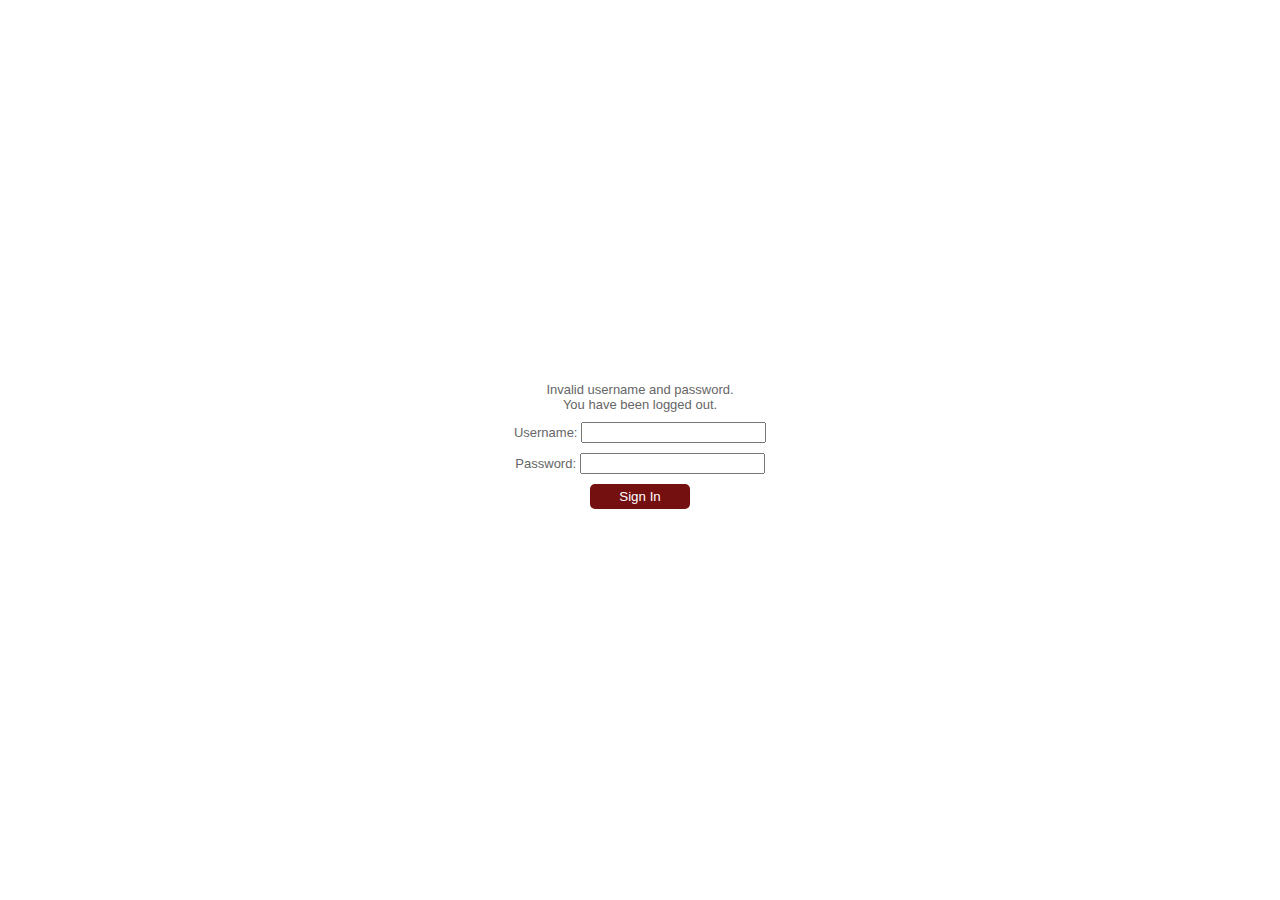
<file: src/main/resources/templates/login.html>
<!DOCTYPE html>
<html xmlns="http://www.w3.org/1999/xhtml" xmlns:th="http://www.thymeleaf.org"
      xmlns:sec="http://www.thymeleaf.org/thymeleaf-extras-springsecurity3">
<head>
    <title>Spring Security Example </title>
    <style>
        html,body {
            margin:0;
            padding:0;
            height:100%; /* needed for container min-height */
            /* background:white; */
            font-family:arial,sans-serif;
            font-size:small;
            color:#666;
            display: flex;
            flex-direction: column;
        }

        form{
            flex: 1;
            /* align-items: center; */
            /* margin: auto; */
            justify-content: center;
            text-align: center;
            flex-direction: column;
            display: flex;
        }

        input[type="submit"]{

            width: 100px;
            background: #751010;
            color: white;
            border-radius: 5px;
            border: 0;
            padding: 5px;
            margin: 10px;

        }
    </style>
</head>
<body>

<form th:action="@{/login/}" method="post">
    <div th:if="${param.error}">
        Invalid username and password.
    </div>
    <div th:if="${param.logout}">
        You have been logged out.
    </div>
    <input type="hidden" name="${_csrf.parameterName}" value="${_csrf.token}"/>
    <div style="margin: 10px;"><label> Username: <input type="text" name="username"/> </label></div>
    <div><label> Password: <input type="password" name="password"/> </label></div>
    <div><input type="submit" value="Sign In"/></div>
</form>
</body>
</html>
</file>
